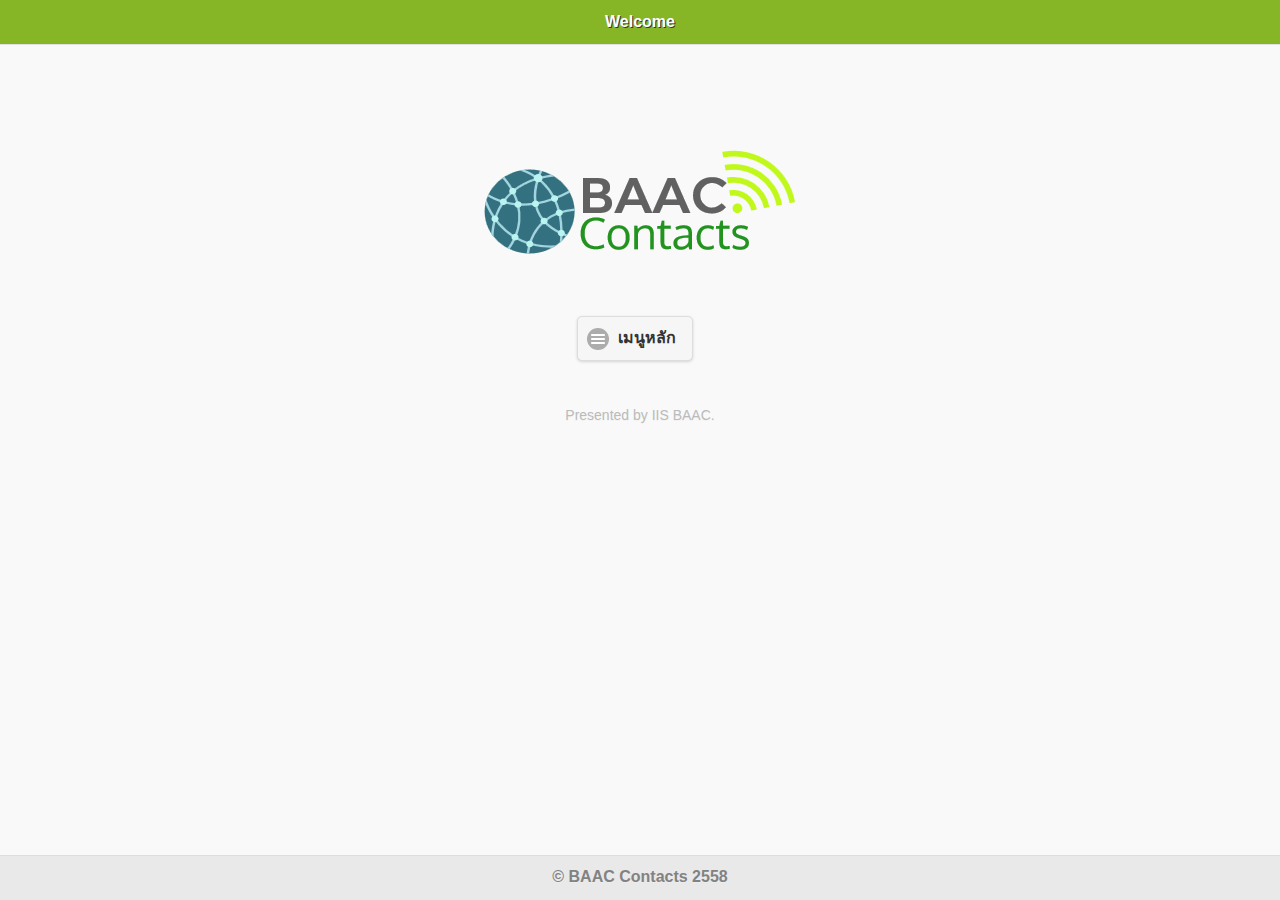
<file: index.html>
<!DOCTYPE html>
<html>
    <head>
        <title>BAAC Contacts</title>
        <meta charset="UTF-8">
        <meta name="viewport" content="width=device-width, initial-scale=1.0">
        <link href="css/themes/default/jquery.mobile-1.4.5.min.css" rel="stylesheet" type="text/css"/>
        <link href="css/style.css" rel="stylesheet" type="text/css"/>
        <script src="js/jquery.min.js" type="text/javascript"></script>
        <script type="text/javascript">
            $(document).on("mobileinit", function(){
                //alert("hello");
                $.mobile.defaultPageTransition="flow";
            });
        </script>
        <script src="js/jquery.mobile-1.4.5.min.js" type="text/javascript"></script>
    </head>
    <body>
        
         <!-- page 1 : home -->
         <div data-role="page" id="home" class="bg-main">
             <div data-role="header" data-position="fixed" data-fullscreen="true">
                <h1>Welcome</h1>
                <!--<a href="" data-role="button" data-icon="carat-l" data-rel="back" data-iconpos="notext">Back</a>
                <a href="" data-role="button" data-icon="home" data-rel="back" data-iconpos="notext">home</a>-->
            </div>
             <div data-role="content">
                 <p id="center-tmp">
                     <a href="#main-menu" data-transition="slide"><img src="images/logo.png" id="logo"/></a>
                     <br>
                     <a href="#main-menu" data-role="button" data-inline="true" data-icon="bars" data-transition="slide">เมนูหลัก</a>
                     <br><br><br>
                    Presented by IIS BAAC.
                 </p>
            </div>
            <div data-role="footer" data-position="fixed">
                <h1>&copy; BAAC Contacts 2558</h1>
            </div>
        </div>
        
         <!-- page 2 : main-menu -->
         <div data-role="page" id="main-menu">
             <div data-role="header" data-position="fixed" data-add-back-btn="true" data-back-btn-text="กลับ">
                <h1>Main Menu</h1>
                <!--<a href="" data-role="button" data-icon="carat-l" data-rel="back" data-transition="slide" data-iconpos="notext">Back</a>-->
            </div>
             <div data-role="content">
                Menu :
                <div data-role="controlgroup">
                     <a href="#home" data-role="button" data-icon="home" data-transition="slide">หน้าหลัก</a>
                     <a href="#list" data-role="button" data-icon="search" data-transition="slide">รายชื่อทั้งหมด</a>
                     <a href="#list-fav" data-role="button" data-icon="heart" data-transition="slide">รายการโปรด</a>
                     <a href="toolbar-header.html" data-role="button" data-icon="user" data-transition="slide">จัดการข้อมูลส่วนตัว</a>
                     
                     <a href="frm1-menu.html" data-role="button" data-icon="user" data-transition="slide">ฟอร์ม</a>
                     <a href="test.php" data-role="button" data-transition="slide">PHP</a>
                     <!--<a href="#main-menu" data-role="button" data-inline="true" data-icon="location" data-transition="flow" data-iconpos="notext">เมนูหลัก</a>
                     <a href="#main-menu" data-role="button" data-inline="true" data-icon="mail" data-transition="flow" data-iconpos="notext">เมนูหลัก</a><a href="#main-menu" data-role="button" data-inline="true" data-icon="phone" data-transition="flow" data-iconpos="notext">เมนูหลัก</a>-->
                     <br>
                     <br>
                </div>
            </div>
            <!-- </div>-->
            <div data-role="footer" data-position="fixed">
                <h1>&copy; BAAC Contacts 2558</h1>
                <a href="#about" data-role="button" data-transition="flow"  data-icon="info" class="ui-btn-right">About Us</a>
                <!--data-rel="dialog"-->
            </div>
             
             <div data-role="content">
                 <p>Hello<a data-rel="popup" href="#pop1">BAAC</a></p>
                 <div data-role="popup" id="pop1">
                     <div data-role="header"></div>
                     <h1>ธกส.</h1>
                     <a data-icon="delete" data-iconpos="notext" data-rel="back" class="ui-btn-right"></a>
                 </div>
                 <div data-role="content">
                     <p>ธนาคารเพื่อการเกษตร</p>
                 </div>
                 <a data-role="button" data-rel="back">Back</a>
             </div>
        </div>
        
         <!-- page 3 : profile -->
         <div data-role="page" id="profile">
             <div data-role="header" data-position="fixed">
                <h1>BAAC Contacts</h1>
            </div>
             <div data-role="content">
                Profile :
            </div>
            <div data-role="footer" data-position="fixed">
                <h1>&copy; BAAC Contacts 2558</h1>
            </div>
        </div>
        
         <!-- page 4 : list -->
         <div data-role="page" id="list">
             <div data-role="header" data-position="fixed" data-add-back-btn="true" data-back-btn-text="กลับ">
                <h1>รายชื่อทั้งหมด</h1>
            </div>
             <div data-role="content">
                 
                 
                 
                <!-- <form class="ui-filterable">
                     <input id="autoc-input" type="search">
                 </form>
                 <ul data-role="listview" data-filter="true" data-filter-reveal="true" data-input="#autoc-input">
                     <li data-filtertext="ฝทส.">
                               <a href="#">
                                <img src="./images/icon-person1.png">
                                <h2>AAAA</h2>
                                <p>ฝ่ายปฏิบัติการเทคโนโลยีสารสนเทศ</p>
                               </a>
                                <a href="#detail" data-transition="slidedown">detail</a>
                           </li>
                           <li data-filtertext="ฝทน.">
                               <a href="#">
                                <img src="./images/icon-person1.png">
                                <h2>Asddvsdv Aasdas</h2>
                                <p>ฝ่ายทรัพยากรมนุษย์</p>
                               </a>
                                <a href="#detail" data-transition="slidedown">detail</a>
                           </li>
                           <li data-filtertext="ฝกม.">
                               <a href="#">
                                <img src="./images/icon-person1.png">
                                <h2>BB BBBBB</h2>
                                <p>ฝ่ายกฏหมาย</p>
                               </a>
                                <a href="#detail" data-transition="slidedown">detail</a>
                           </li>
                           <li data-filtertext="ฝทส.">
                               <a href="#">
                                <img src="./images/icon-person1.png">
                                <h2>C CCC</h2>
                                <p>ฝ่ายปฏิบัติการเทคโนโลยีสารสนเทศ</p>
                               </a>
                                <a href="#detail" data-transition="slidedown">detail</a>
                           </li>
                           <li data-filtertext="ฝทส.">
                               <a href="#">
                                <img src="./images/icon-person1.png">
                                <h2>DDD DDDDD</h2>
                                <p>ฝ่ายปฏิบัติการเทคโนโลยีสารสนเทศ</p>
                               </a>
                                <a href="#detail" data-transition="slidedown">detail</a>
                           </li>
                           <li data-filtertext="ฝทส.">
                               <a href="#">
                                <img src="./images/icon-person1.png">
                                <h2>กกก กกกกก</h2>
                                <p>ฝ่ายปฏิบัติการเทคโนโลยีสารสนเทศ</p>
                               </a>
                                <a href="#detail" data-transition="slidedown">detail</a>
                           </li>
                           <li data-filtertext="ฝทส.">
                               <a href="#">
                                <img src="./images/icon-person1.png">
                                <h2>ขขข ขขขขขขข</h2>
                                <p>ฝ่ายปฏิบัติการเทคโนโลยีสารสนเทศ</p>
                               </a>
                                <a href="#detail" data-transition="slidedown">detail</a>
                           </li>
                           <li data-filtertext="ฝทส.">
                               <a href="#">
                                <img src="./images/icon-person1.png">
                                <h2>คคค คคคคค</h2>
                                <p>ฝ่ายปฏิบัติการเทคโนโลยีสารสนเทศ</p>
                               </a>
                                <a href="#detail" data-transition="slidedown">detail</a>
                           </li>
                           <li data-filtertext="ฝทส.">
                               <a href="#">
                                <img src="./images/icon-person1.png">
                                <h2>งงง งงงง</h2>
                                <p>ฝ่ายปฏิบัติการเทคโนโลยีสารสนเทศ</p>
                               </a>
                                <a href="#detail" data-transition="slidedown">detail</a>
                           </li>
                           <li data-filtertext="ฝทน.">
                               <a href="#">
                                <img src="./images/icon-person1.png">
                                <h2>จจจ จจจจจจ</h2>
                                <p>ฝ่ายทรัพยากรมนุษย์</p>
                               </a>
                                <a href="#detail" data-transition="slidedown">detail</a>
                           </li>
                 </ul>
                 
                 <br><br><br>-->
                 
                 
                 
                      <ul id="lv1" data-role="listview" data-inset="true" data-autodividers="true" data-filter="true" data-filter-placeholder="ค้นหารายชื่อ..." data-split-icon="carat-r" data-theme="a" data-split-theme="b">
                           <li data-filtertext="ฝทส. ฝ่ายปฏิบัติการเทคโนโลยีสารสนเทศ AAAA ฟกฟหกฟห">
                               <a href="#">
                                <img src="./images/icon-person1.png">
                                <h2>AAAA ฟกฟหกฟห</h2>
                                <p>ฝ่ายปฏิบัติการเทคโนโลยีสารสนเทศ</p>
                               </a>
                                <a href="#detail" data-transition="slidedown">detail</a>
                           </li>
                           <li data-filtertext="ฝกง. ฝ่ายการเงิน AAaa AAaaaa">
                               <a href="#">
                                <img src="./images/icon-person1.png">
                                <h2>AAaa AAaaaa</h2>
                                <p>ฝ่ายการเงิน</p>
                               </a>
                                <a href="#detail" data-transition="slidedown">detail</a>
                           </li>
                           <li data-filtertext="ฝทน.">
                               <a href="#">
                                <img src="./images/icon-person1.png">
                                <h2>Asddvsdv Aasdas</h2>
                                <p>ฝ่ายทรัพยากรมนุษย์</p>
                               </a>
                                <a href="#detail" data-transition="slidedown">detail</a>
                           </li>
                           <li data-filtertext="ฝกม.">
                               <a href="#">
                                <img src="./images/icon-person1.png">
                                <h2>BB BBBBB</h2>
                                <p>ฝ่ายกฏหมาย</p>
                               </a>
                                <a href="#detail" data-transition="slidedown">detail</a>
                           </li>
                           <li data-filtertext="ฝทส.">
                               <a href="#">
                                <img src="./images/icon-person1.png">
                                <h2>C CCC</h2>
                                <p>ฝ่ายปฏิบัติการเทคโนโลยีสารสนเทศ</p>
                               </a>
                                <a href="#detail" data-transition="slidedown">detail</a>
                           </li>
                           <li data-filtertext="ฝทส.">
                               <a href="#">
                                <img src="./images/icon-person1.png">
                                <h2>DDD DDDDD</h2>
                                <p>ฝ่ายปฏิบัติการเทคโนโลยีสารสนเทศ</p>
                               </a>
                                <a href="#detail" data-transition="slidedown">detail</a>
                           </li>
                           <li data-filtertext="ฝทส.">
                               <a href="#">
                                <img src="./images/icon-person1.png">
                                <h2>กกก กกกกก</h2>
                                <p>ฝ่ายปฏิบัติการเทคโนโลยีสารสนเทศ</p>
                               </a>
                                <a href="#detail" data-transition="slidedown">detail</a>
                           </li>
                           <li data-filtertext="ฝทส.">
                               <a href="#">
                                <img src="./images/icon-person1.png">
                                <h2>ขขข ขขขขขขข</h2>
                                <p>ฝ่ายปฏิบัติการเทคโนโลยีสารสนเทศ</p>
                               </a>
                                <a href="#detail" data-transition="slidedown">detail</a>
                           </li>
                           <li data-filtertext="ฝทส.">
                               <a href="#">
                                <img src="./images/icon-person1.png">
                                <h2>คคค คคคคค</h2>
                                <p>ฝ่ายปฏิบัติการเทคโนโลยีสารสนเทศ</p>
                               </a>
                                <a href="#detail" data-transition="slidedown">detail</a>
                           </li>
                           <li data-filtertext="ฝทส.">
                               <a href="#">
                                <img src="./images/icon-person1.png">
                                <h2>งงง งงงง</h2>
                                <p>ฝ่ายปฏิบัติการเทคโนโลยีสารสนเทศ</p>
                               </a>
                                <a href="#detail" data-transition="slidedown">detail</a>
                           </li>
                           <li data-filtertext="ฝทน.">
                               <a href="#">
                                <img src="./images/icon-person1.png">
                                <h2>จจจ จจจจจจ</h2>
                                <p>ฝ่ายทรัพยากรมนุษย์</p>
                               </a>
                                <a href="#detail" data-transition="slidedown">detail</a>
                           </li>
                           <li data-filtertext="ฝทส. ฝ่ายปฏิบัติการเทคโนโลยีสารสนเทศ วณิช ธีรโพธิพันธ์">
                               <a href="#">
                                <img src="./images/icon-person1.png">
                                <h2>วณิช ขขขขขขข</h2>
                                <p>ฝ่ายปฏิบัติการเทคโนโลยีสารสนเทศ</p>
                               </a>
                                <a href="#detail" data-transition="slidedown">detail</a>
                           </li>
                           <li data-filtertext="ฝทน. ฝ่ายทรัพยากรมนุษย์ วณิช กกกกกกก">
                               <a href="#">
                                <img src="./images/icon-person1.png">
                                <h2>วณิช กกกกกกก</h2>
                                <p>ฝ่ายทรัพยากรมนุษย์</p>
                               </a>
                                <a href="#detail" data-transition="slidedown">detail</a>
                           </li>
                      </ul>
               
            </div>
            <div data-role="footer" data-position="fixed">
                <h1>&copy; BAAC Contacts 2558</h1>
            </div>
        </div>
        
         <!-- page 5 : list favorite -->
         <div data-role="page" id="list-fav">
             <div data-role="header" data-position="fixed" data-add-back-btn="true" data-back-btn-text="กลับ">
                <h1>รายการโปรด</h1>
            </div>
             <div data-role="content">
                 <div data-role="collapsible-set">
                    <div data-role="collapsible">
                        <h2>รายการโปรด</h2>
                       <ul data-role="listview" data-inset="false" data-autodividers="true" data-filter="true" data-filter-placeholder="ค้นหารายชื่อ..." data-split-icon="carat-r" data-theme="a" data-split-theme="b">
                           <li>
                               <a href="#">
                                <img src="./images/icon-person1.png">
                                <h2>AAAA</h2>
                                <p>ฝ่ายปฏิบัติการเทคโนโลยีสารสนเทศ</p>
                               </a>
                                <a href="#detail" data-transition="slidedown">Purchase album</a>
                           </li>
                           <li>
                               <a href="#">
                                <img src="./images/icon-person1.png">
                                <h2>C CCC</h2>
                                <p>ฝ่ายปฏิบัติการเทคโนโลยีสารสนเทศ</p>
                               </a>
                                <a href="#detail" data-transition="slidedown">Purchase album</a>
                           </li>
                       </ul>
                    </div>
                     </div>
                 <!--<ol data-role="listview">
                     <li>A</li>
                     <li>B</li>
                     <li>C</li>
                 </ol>-->
               
            </div>
            <div data-role="footer" data-position="fixed">
                <h1>&copy; BAAC Contacts 2558</h1>
            </div>
        </div>
        
         <!-- page 5 : search -->
         <div data-role="page" id="search">
             <div data-role="header" data-position="fixed">
                <h1>BAAC Contacts</h1>
            </div>
             <div data-role="content">
                Search :
            </div>
            <div data-role="footer" data-position="fixed">
                <h1>&copy; BAAC Contacts 2558</h1>
            </div>
        </div>
         
         <!-- page 6 : about -->
         <div data-role="page" id="about">
            
             <div data-role="header" data-position="fixed" data-add-back-btn="true" data-back-btn-text="กลับ">
                <h1>BAAC Contacts</h1>
            </div>
             <div data-role="content">
                 About Us :<br>
                 BAAC Contacts<br>
                 Develop by IIS Team
            </div>
            <div data-role="footer" data-position="fixed">
                <h1>&copy; BAAC Contacts 2558</h1>
            </div>
        </div>
         
         <!-- page 7 : detail -->
         <div data-role="page" id="detail">
            
             <div data-role="header" data-add-back-btn="true">
                <h1>รายละเอียด</h1>
            </div>
             <div data-role="content">
                 <img src="./images/icon-person1.png"><br>
                 ชื่อ :<br>
                 เบอร์โทรศัพท์ :<br>
                 อีเมล :
            </div>
        </div>
         
         <script type="text/javascript">
             
             var BService_url = "http://172.18.27.14/baacContactsServices/contacts_list.php";
             
             $("#list").on("pageinit", function (){
                 $("#lv1 li").remove(); //ลบรายการออกจาก list
             });
             
             $("#list").on("pagebeforeshow", function (){
                 $.getJSON(BService_url, function (data){
                      $("#lv1 li").remove(); //ลบรายการออกจาก list
                      contacts=data.items;
                      $.each(contacts, function (index,contact){
                          //alert(contact);
                          $("#lv1").append("<li><a><img src='./images/icon-person1.png'><h2>"+contact.user_name+"</h2><p>"+contact.org+"</p></a><a href='#detail' data-transition='slidedown'>Purchase album</a></li>");
                      });
                      $("#lv1").listview("refresh");
                 });   //ไปอ่านค่า JSON จากข้างนอก
             });
             
             /*$(document).on("pageinit","#home",function (){
                 alert("home init");
             });
             $(document).on("pagebeforeshow", "#home", function (){
                 alert("home before show");
             });
             $(document).on("pageshow", "#home", function (){
                 alert("home show");
             });
             
             $(document).on("pageshow","#about",function (){
                 alert("about init");
             });*/
         </script>
         
    </body>
</html>
</file>
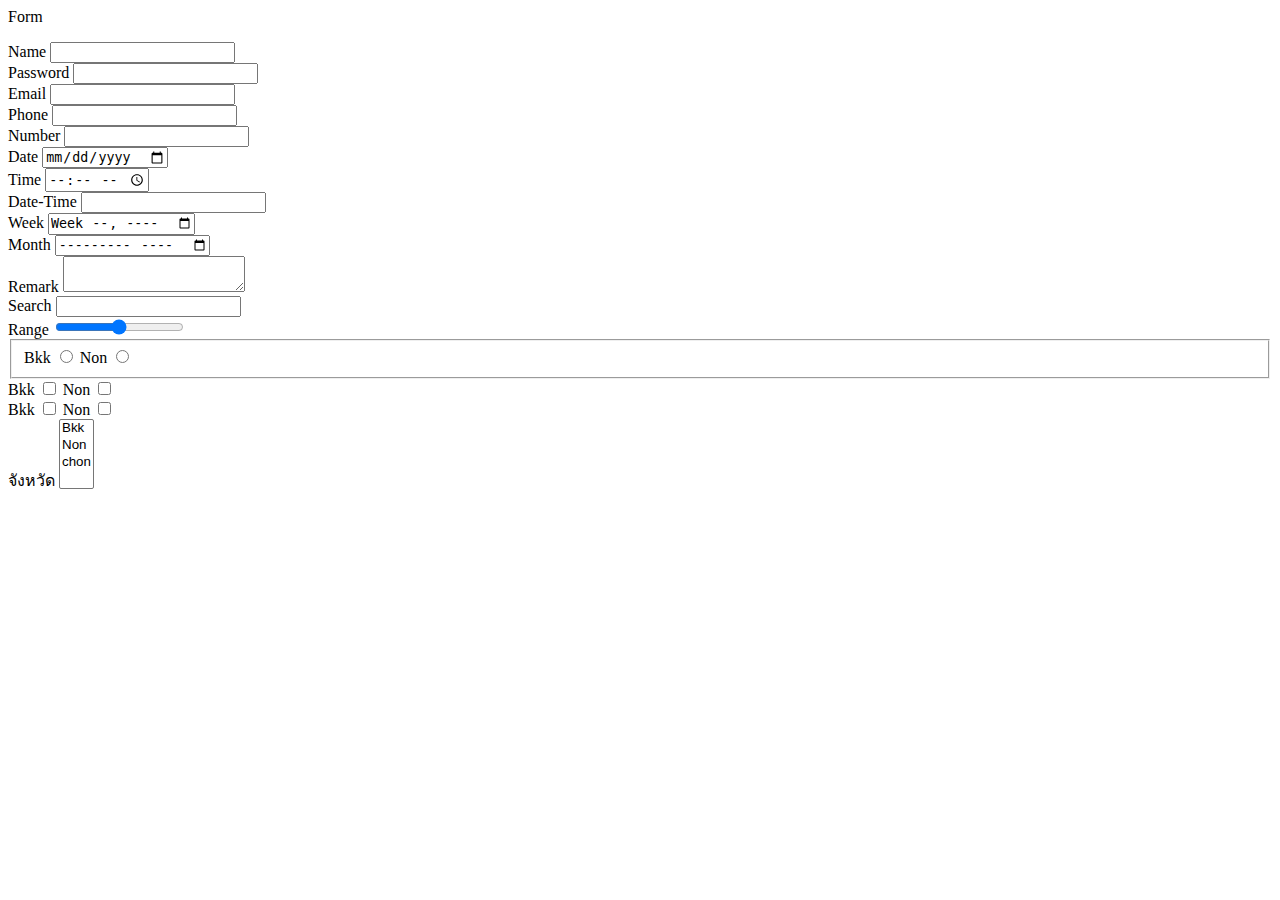
<file: frm1-menu.html>
<html>
    <head>
        <title>TODO supply a title</title>
        <meta charset="UTF-8">
        <meta name="viewport" content="width=device-width, initial-scale=1.0">
    </head>
    <section data-role="page">
        <header data-role="header">
            <div class="content">
    <p>Form</p>
</div>
            </header>
             <div data-role="content">
                 <form id="frm1">
                     <div class="ui-field-contain">
                         <label for="txt-name">Name</label>
                         <input type="text" id="txt-name">   
                     </div>
                        <div class="ui-field-contain">
                         <label for="txt-pwd">Password</label>
                         <input type="password" id="txt-pwd"> 
                     </div> 
                     <div class="ui-field-contain">
                         <label for="txt-email">Email</label>
                         <input type="email" id="txt-email"> 
                     </div> 
                     <div class="ui-field-contain">
                         <label for="txt-email">Phone</label>
                         <input type="tel" id="txt-tel"> 
                     </div> 
                     <div class="ui-field-contain">
                         <label for="txt-num">Number</label>
                         <input type="number" id="txt-num"> 
                     </div>
                      <div class="ui-field-contain">
                         <label for="txt-date">Date</label>
                         <input type="date" id="txt-date"> 
                     </div>
                      <div class="ui-field-contain">
                         <label for="txt-time">Time</label>
                         <input type="time" id="txt-time"> 
                     </div> 
                      <div class="ui-field-contain">
                         <label for="txt-dtime">Date-Time</label>
                         <input type="datetime" id="txt-dtime"> 
                     </div> 
                     <div class="ui-field-contain">
                         <label for="txt-week">Week</label>
                         <input type="week" id="txt-week"> 
                     </div> 
                     <div class="ui-field-contain">
                         <label for="txt-month">Month</label>
                         <input type="month" id="txt-month"> 
                     </div>
                     <div class="ui-field-contain">
                         <label for="txt-month">Remark</label>
                         <textarea id="txt-remark"></textarea>
                     </div>
                     <div class="ui-field-contain">
                         <label for="txt-search">Search</label>
                         <input type="search" id="txt-search"> 
                     </div>
                     <div class="ui-field-contain">
                         <label for="txt-range">Range</label>
                         <input type="range" id="txt-range" min="10" max="50" step="5"> 
                     </div>
                     <div class="ui-field-contain">
                         <fieldset data-role="controlgroup" data-type="horizontal">
                         <label for="rd1">Bkk</label>
                         <input type="radio" name ="rd-prv" id="rd1">
                         <label for="rd2">Non</label>
                         <input type="radio" name ="rd-prv" id="rd2">
                     </fieldset>
                         </div>
                      <div class="ui-field-contain">
                         <div class="controlgroup">
                         <label for="ck1">Bkk</label>
                         <input type="checkbox" name ="ck-prv" id="ck1">
                         <label for="ck2">Non</label>
                         <input type="checkbox" name ="ck-prv" id="ck2">
                     </div>
                         </div>
                      <div class="ui-field-contain">
                         <div data-role="controlgroup" data-type="horizontal">
                         <label for="ck3">Bkk</label>
                         <input type="checkbox" name ="ck-prv" id="ck3">
                         <label for="ck4">Non</label>
                         <input type="checkbox" name ="ck-prv" id="ck4">
                     </div>
                         </div>
                     <div class="ui-field-contain">
                         <label for="sell">จังหวัด</label>
                         <select id="sell" data-native-menu="false" multiple="multiple">
                             <option value="1">Bkk</option>
                             <option value="2">Non</option>
                             <option value="3">chon</option>
                             
                         </select>
                                              </div>

                         
                 </form>
              </section>   
</html>
</file>
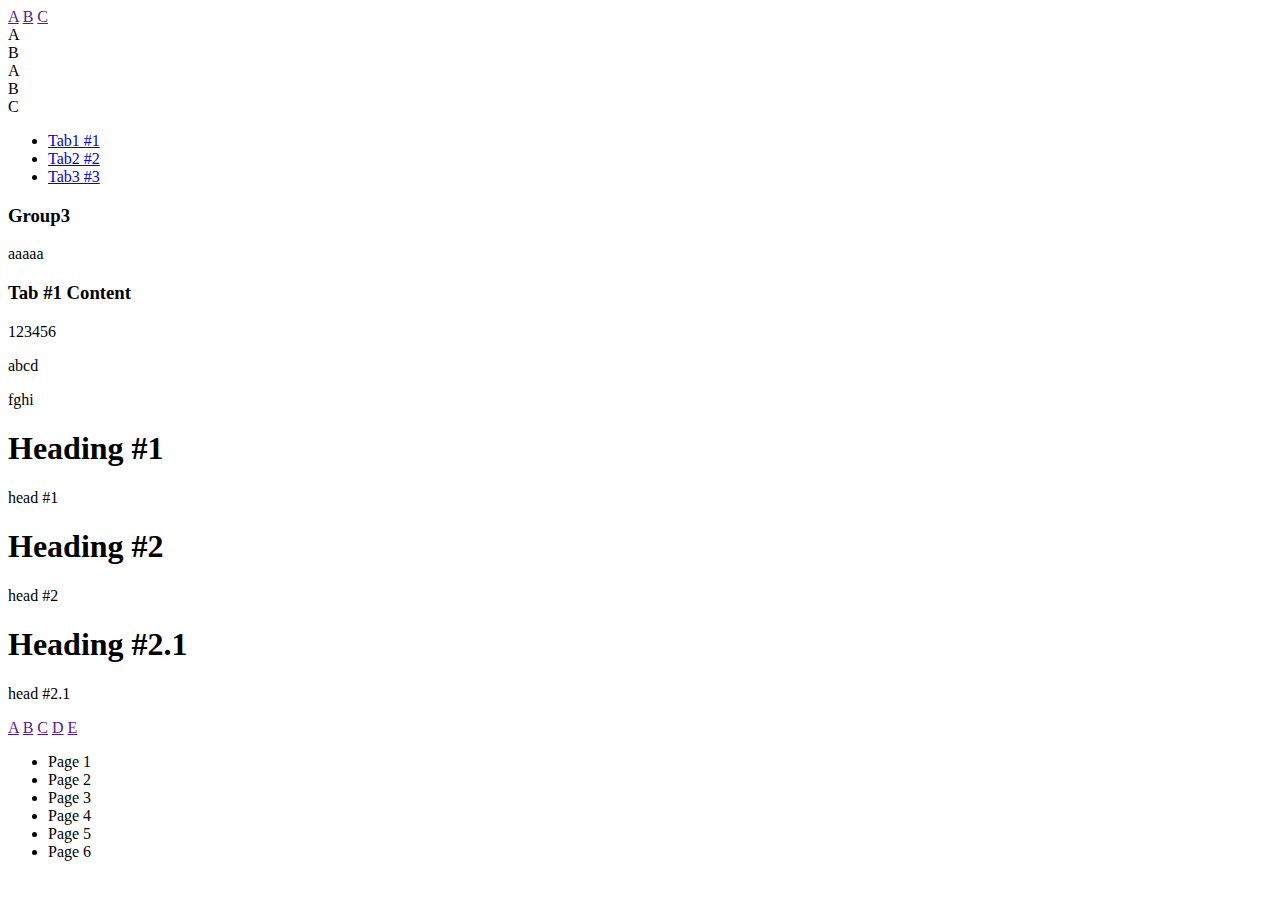
<file: toolbar-header.html>
<!DOCTYPE html>
<!--
To change this license header, choose License Headers in Project Properties.
To change this template file, choose Tools | Templates
and open the template in the editor.
-->
<html>
    <head>
        <title>TODO supply a title</title>
        <meta charset="UTF-8">
        <meta name="viewport" content="width=device-width, initial-scale=1.0">
    </head>
    <body>
        <section data-role="page">
            <header data-role="header">
                <div>
                    <a href="" data-role="button">A</a>
                    <a href="" data-role="button">B</a>
                    <a href="" data-role="button">C</a>
                </div>
            </header>
            <div data-role="content">
                 <div class="ui-grid-a">
                    <div class="ui-block-a">
                        <a data-role="button">A</a>
                    </div>
                    <div class="ui-block-b">
                         <a data-role="button">B</a>
                    </div>
                </div>
                <div class="ui-grid-b">
                    <div class="ui-block-a">
                        <a data-role="button">A</a>
                    </div>
                    <div class="ui-block-b">
                         <a data-role="button">B</a>
                    </div>
                    <div class="ui-block-c">
                         <a data-role="button">C</a>
                    </div>
                </div>
                <div data-role="tabs">
                    <div data-role="navbar">
                        <ul>
                            <li><a href="#tab1" data-icon="clock">Tab1 #1</a></li>
                            <li><a href="#tab2">Tab2 #2</a></li>
                            <li><a href="tab3.html">Tab3 #3</a></li>
                        </ul>
                    </div>
                <div id="tab1">
                    <div class="ui-body ui-body-a ui-corner-all custom-corners">
                        <div class="ui-bar ui-bar-b">
                    <h3>Group3</h3>
                        </div>
                        <div class="ui-body ui-body-a">
                    <p>aaaaa</p>
                        </div>
                    </div>
                    <h3 class="ui-bar ui-bar-a ui-corner-all">Tab #1 Content</h3>
                    <div class="ui-body ui-body-a ui-corner-all">
                    <p>123456</p>
                    </div>
                </div>
                <div id="tab2">
                    <p>abcd</p>
                </div>
                <div id="tab3">
                    <p>fghi</p>
                </div>
                    </div>
                <div data-role="collapsible-set" data-inset="false">
                <div data-role="collapsible" data-collapsed="false" data-collapsed-icon="arrow-r" data-expanded-icon="arrow-l">
                    <h1>Heading #1</h1>
                    <p>head #1</p>
                </div>
                <div data-role="collapsible">
                    <h1>Heading #2</h1>
                    <p>head #2</p>
                    <div data-role="collapsible">
                        <h1>Heading #2.1</h1>
                    <p>head #2.1</p> 
                    </div>
                </div>
                </div>
            </div>
            <footer data-role="footer" class="ui-bar">
                <div data-role="controlgroup" data-type="horizontal">
                    <a href="" data-role="button">A</a>
                    <a href="" data-role="button">B</a>
                    <a href="" data-role="button">C</a>
                    <a href="" data-role="button">D</a>
                    <a href="" data-role="button">E</a>
                </div>
                <div data-role="navbar" data-grid="b" data-iconpos="right">
                    <ul>
                        <li><a data-icon="clock" >Page 1</a></li>
                                 <li><a>Page 2</a></li>
                                  <li><a>Page 3</a></li>
                                   <li><a>Page 4</a></li>
                                    <li><a>Page 5</a></li>
                                     <li><a>Page 6</a></li>
                            
                            
                    </ul>
                </div>
            </footer>
            
        </section>
    </body>
</html>
</file>
<file: css/style.css>
/*
To change this license header, choose License Headers in Project Properties.
To change this template file, choose Tools | Templates
and open the template in the editor.
*/
/* 
    Created on : Oct 22, 2015, 1:58:32 PM
    Author     : BAAC
*/
.bg-main {
    //background: #d6d6d6;
}

h1 {
    color: #828282;
}

#logo {
    width:100%;
    max-width: 412px;
}

#center-tmp {
    margin: 100px auto 0 auto;
    text-align: center;
    color: #bbb;
    font-size: 14px;
}
.custom-corners .ui-bar {
    -webkit-border-top-left-radius: inherit;
    border-top-left-radius: inherit;
    -webkit-border-top-right-radius: inherit;
    border-top-right-radius: inherit;
}
.custom-corners .ui-body {
    border-top-width: 0;
    -webkit-border-bottom-left-radius: inherit;
    border-bottom-left-radius: inherit;
    -webkit-border-bottom-right-radius: inherit;
    border-bottom-right-radius: inherit;
}

.ui-page .ui-header {
    background: #79AE0F !important;
}


.ui-page .ui-header h1 {
    color: #FFFFFF;
    text-shadow: 1px 1px #222222;
}
</file>
